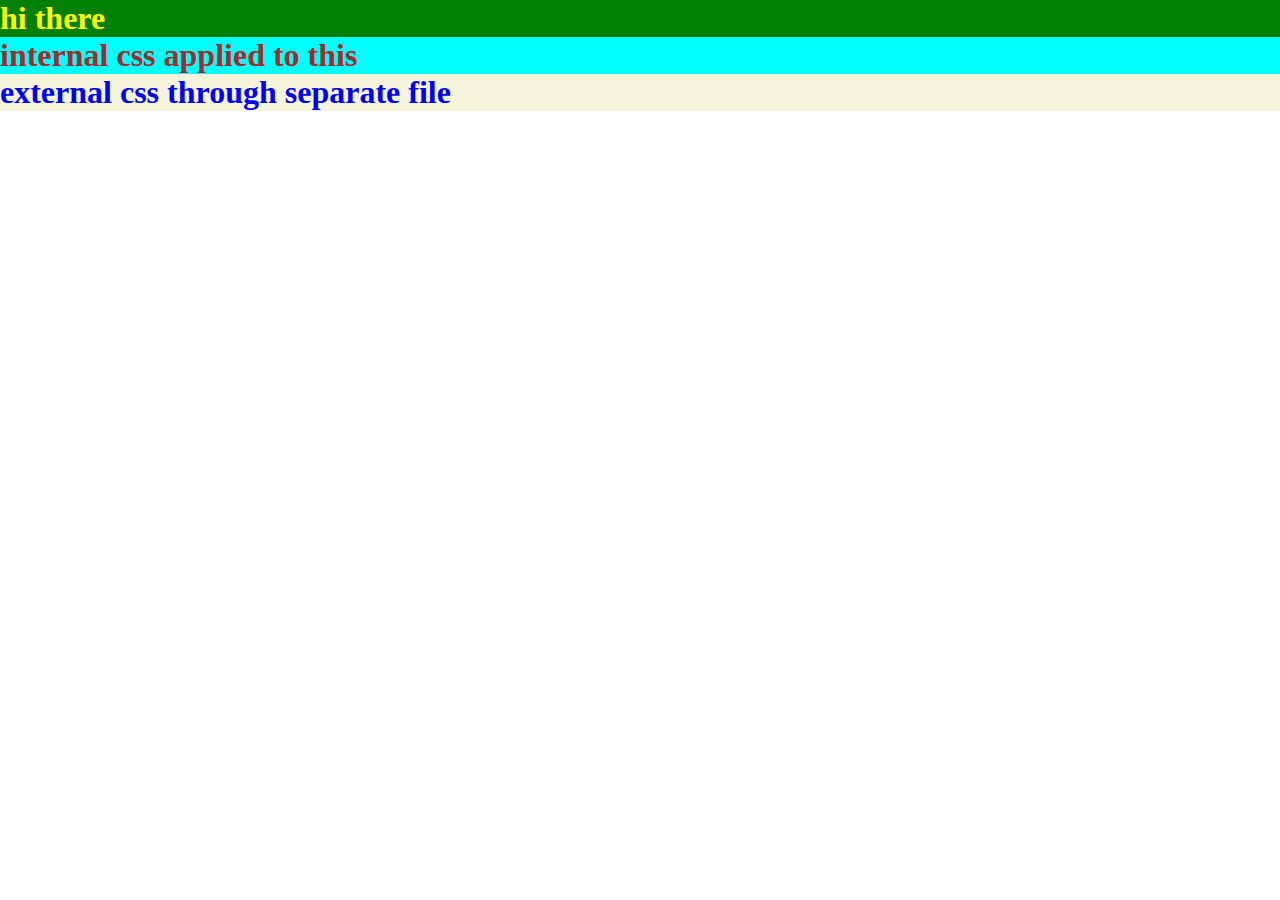
<file: styling/index.html>
<!DOCTYPE html>
<html lang="en">
<head>
    <meta charset="UTF-8">
    <meta name="viewport" content="width=device-width, initial-scale=1.0">
    <title>CSS styling</title>
    <link rel="stylesheet" href="style.css">
    <style>
        #internal {
            background-color: aqua;
            color: brown;
        }
    </style>
</head>
<body>
    <!-- inline styling css -->
    <h1 style=" color: yellow; background-color:green; ">hi there</h1>

    <!-- internal css -->
     <h1 id="internal">internal css applied to this </h1>
    
     <!-- external css -->
      <h1 id="external">external css through separate file</h1>
</body>
</html>
</file>
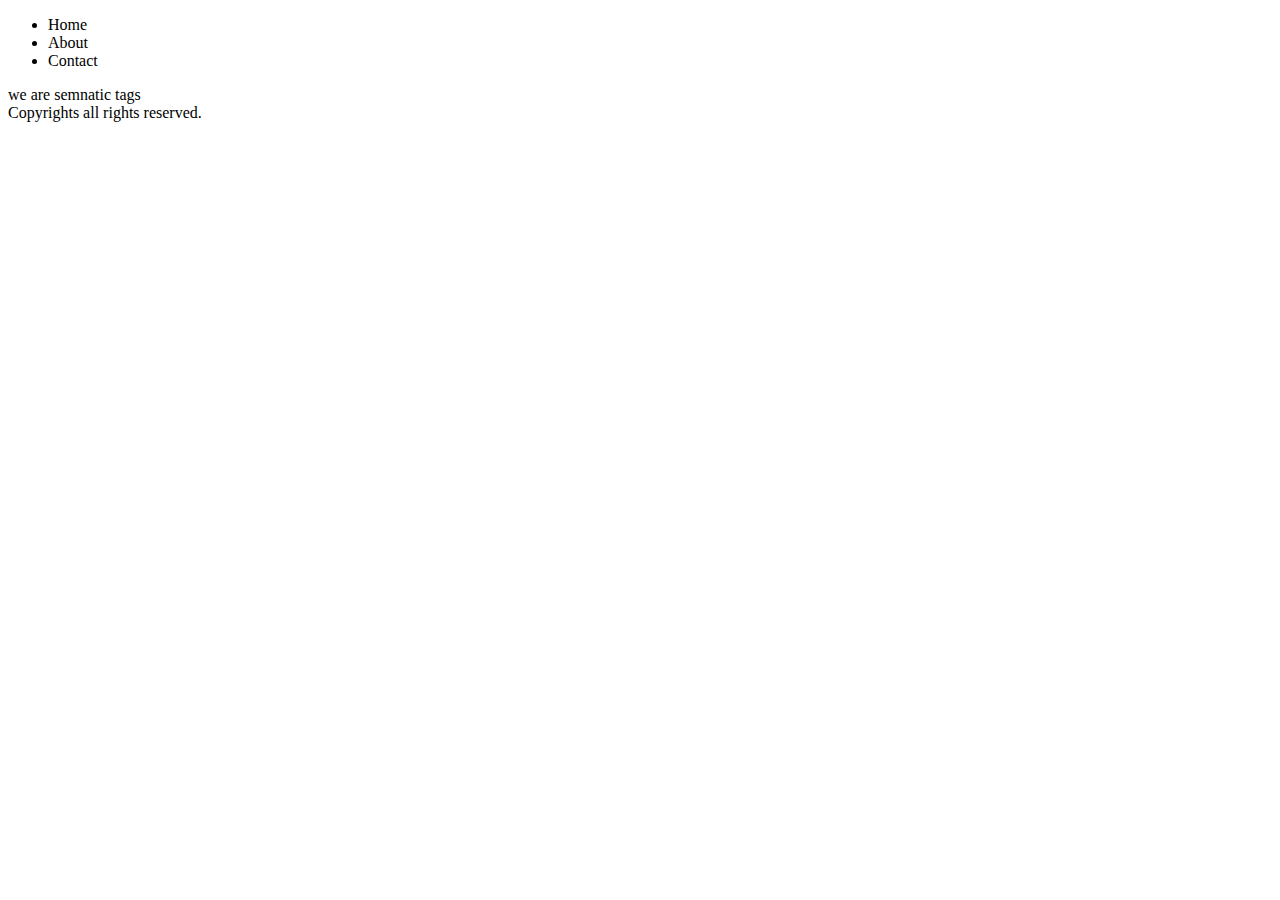
<file: code/new.html>
<!DOCTYPE html>
<html lang="en">
<head>
    <meta charset="UTF-8">
    <meta name="viewport" content="width=\\, initial-scale=1.0">
    <title>Website</title>
</head>
<body>
    <header>
        <nav>
            <ul>
                <li>Home</li>
                <li>About</li>
                <li>Contact</li>
            </ul>
        </nav>
    </header>
    <main>
        we are semnatic tags
    </main>
    <footer>
        Copyrights all rights reserved.
    </footer>
</body>
</html>
</file>
<file: styling/style.css>
#external{
    background-color: beige;
    color:blue;}
     *{
            margin: 0;
            padding: 0;
        }
        .box{
            border: 2px solid red;
            display: inline-block;
            padding: 20px;
            margin: 20px;
        }
        /* flexbox */
        .container{
            padding:2px;
            margin:2px;
            width : 550px;
            height:200px;
            border: 5px solid red;
            display: flex;
            align-items: center;
            justify-content: center;
        }   
        .box1{
            width: 100px;
            height:50px;
            border: solid 2px green;
            background-color: palegreen;
            margin: 5px;
            padding:5px;
        }
</file>
